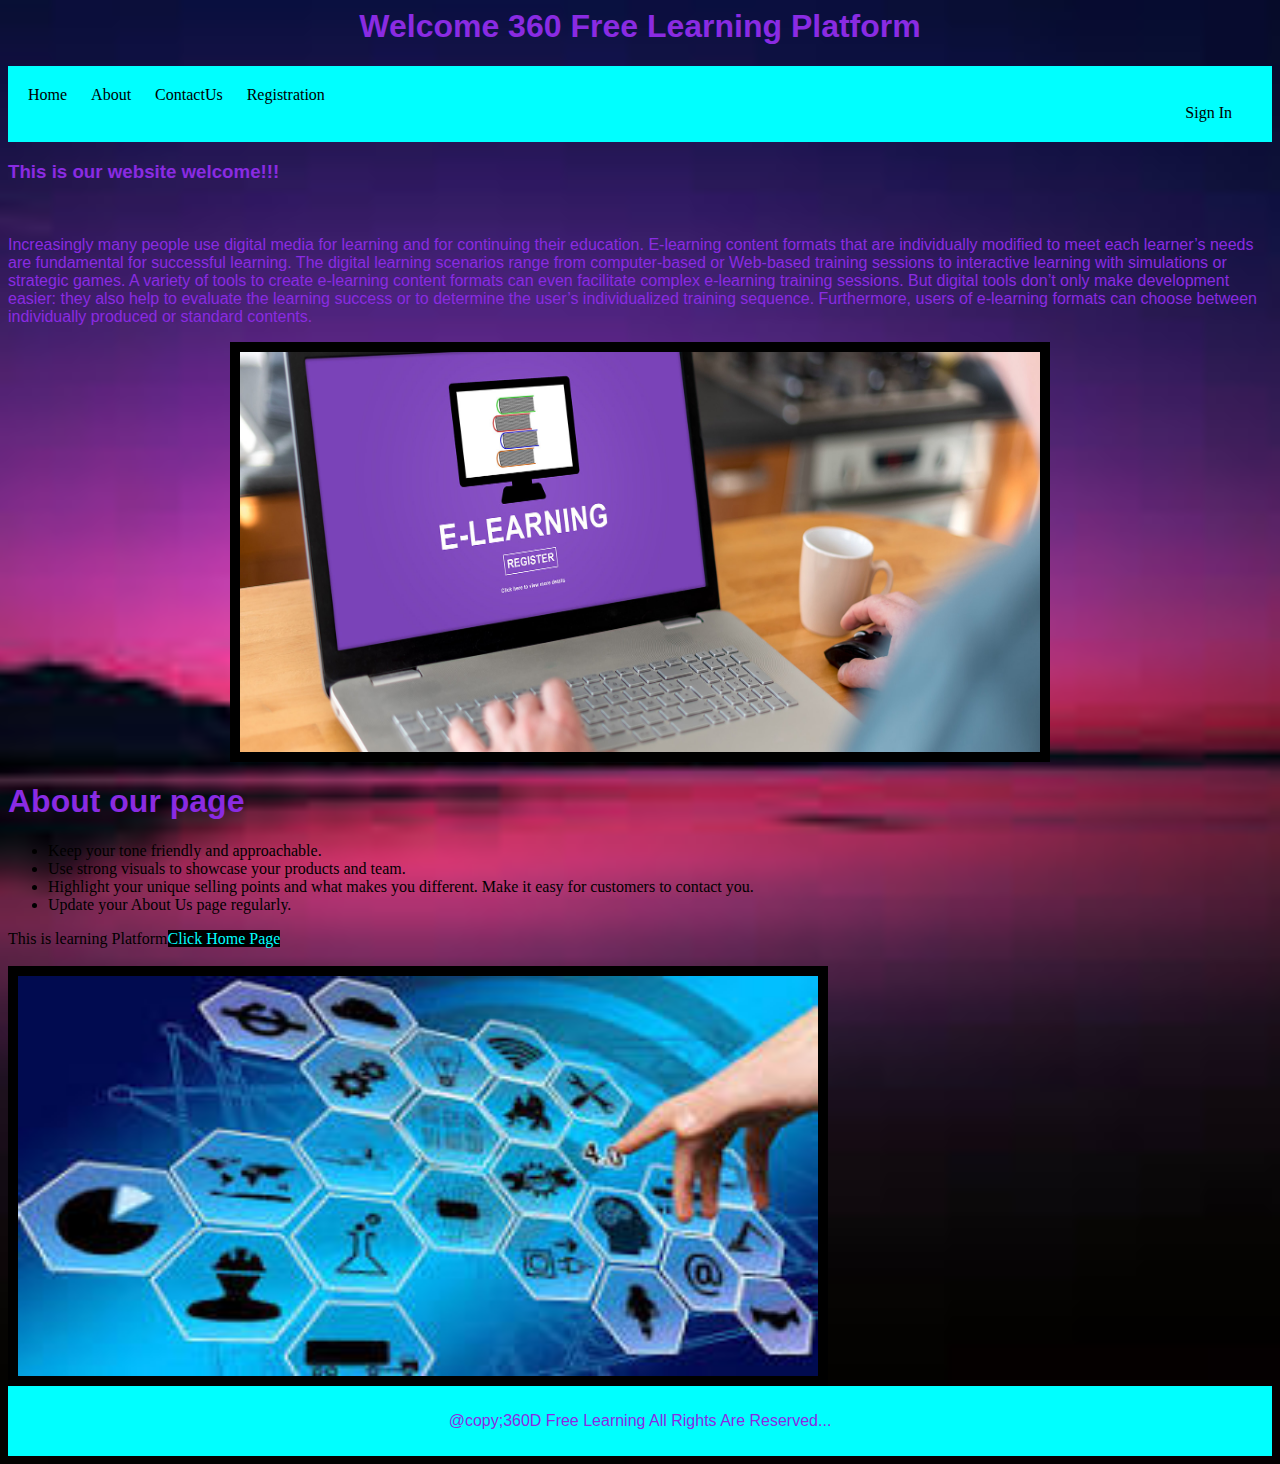
<file: index.html>
<html>
    <head>
        <title>project 3</title>
        <style>
            body{
                background-image:url("000.jpg");
                background-size:cover;
                background-repeat:no-repeat;
                background-position:center;
               
                
            }
        </style>
        <link rel="stylesheet" href="Mystyles2.CSS">
    </head>
    <body style="background-color: beige;">
        <h1 align="center">Welcome 360 Free Learning Platform</h1>
        <nav>
            <ul>
                <li><a href="Home1.html">Home</a></li>
                <li><a href="About1.html">About</a></li>
                <li><a href="Contact1.html">ContactUs</a></li>
                <li><a href="Registration1.html">Registration</a></li>
            </ul>
            <ul style="text-align: right;">
                <li><a href="Sign In1.html" >Sign In</a></li>
                
            </ul>
        </nav>
        
        <h3>This is our website welcome!!!</h3><br>
        <p>Increasingly many people use digital media for learning and for continuing their education.
             E-learning content formats that are individually modified to meet each learner’s needs are fundamental for successful learning. 
             The digital learning scenarios range from computer-based or Web-based training sessions to interactive learning with 
             simulations or strategic games. A variety of tools to create e-learning content formats can even facilitate complex 
             e-learning training sessions. But digital tools don’t only make development easier:
              they also help to evaluate the learning success or to determine the user’s individualized training sequence. Furthermore,
               users of e-learning formats can choose between individually produced or standard contents.
        </p>
        <center><img border="10" src="sk.jpg" alt="image not found" width="800" height="400"></center>
        <section>
            <h1>About our page</h1>
            <ul>
                <li> Keep your tone friendly and approachable.</li>
               <li>Use strong visuals to showcase your products and team.</li>
                <li>Highlight your unique selling points and what makes you different.
                Make it easy for customers to contact you.</li>
                <li>Update your About Us page regularly.</li>
            </ul>
            This is learning Platform<span style="color:aqua; background-color:black;">Click Home Page</span><br><br>
        </section>
        <img border="10" src="tech.jpg" alt="image not found" width="800" height="400">
        <footer>
            <p>@copy;360D Free Learning All Rights Are Reserved...</p>
        
        </footer>
    </body>
</html>
</file>
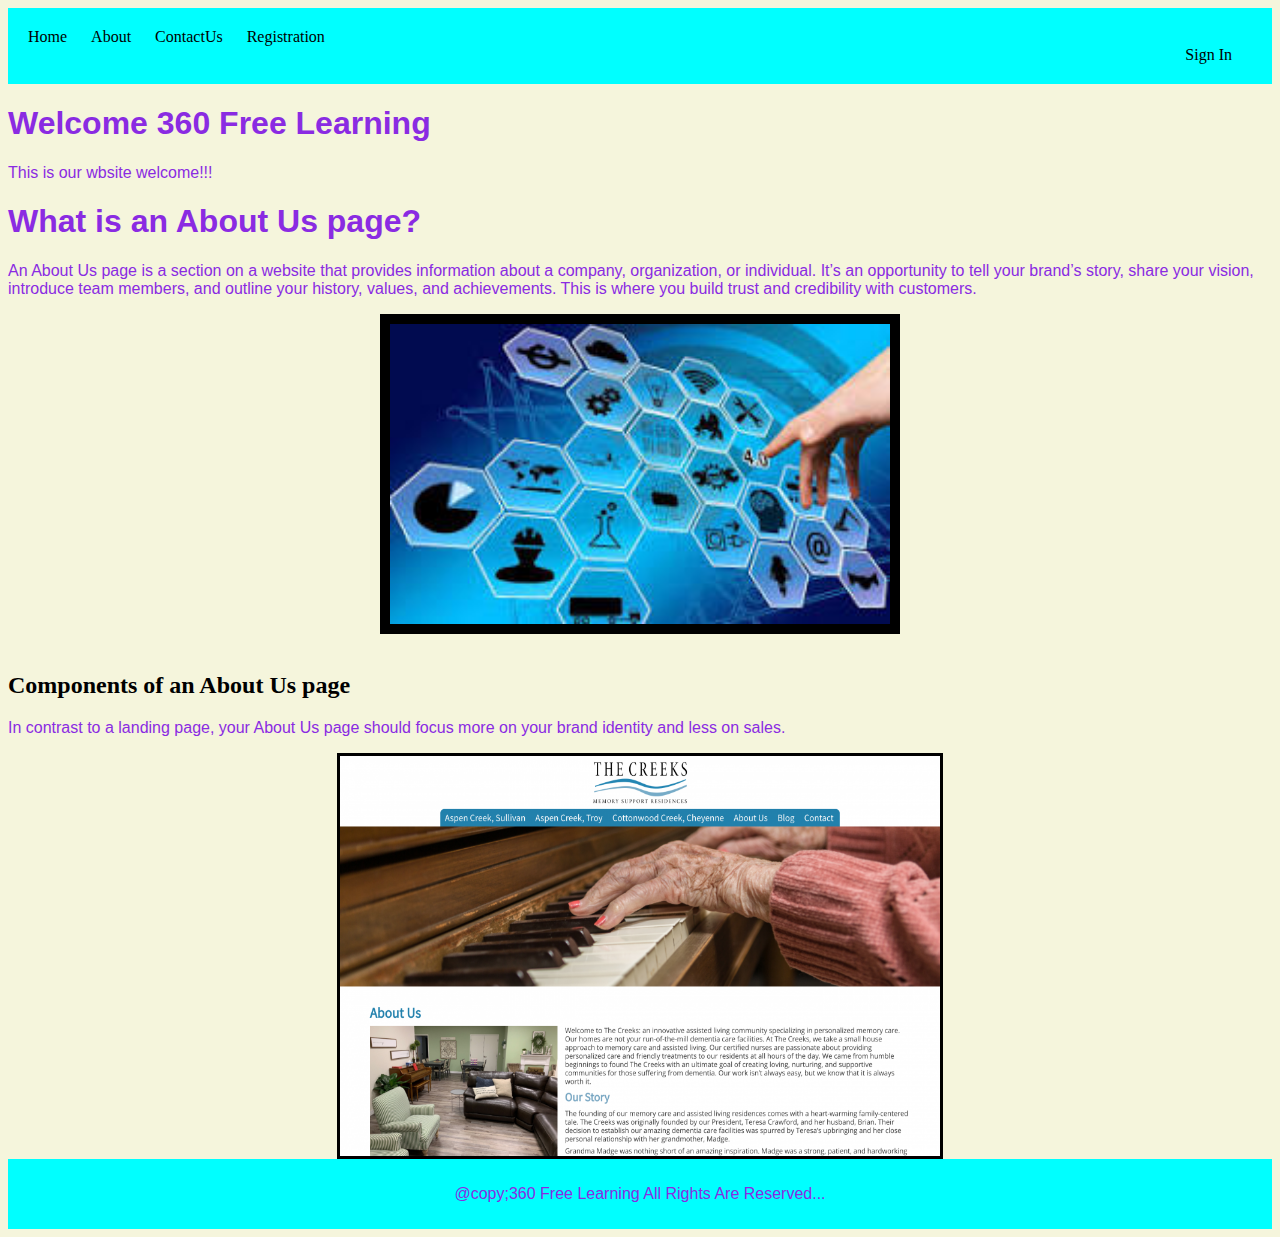
<file: About1.html>
<html>
    <head>
        <title>project 3</title>
        <link rel="stylesheet" href="Mystyles2.CSS">
    </head>
    <body style="background-color:beige;">
        <nav>
            <ul>
                <li><a href="Home1.html">Home</a></li>
                <li><a href="About1.html">About</a></li>
                <li><a href="Contact1.html">ContactUs</a></li>
                <li><a href="Registration1.html">Registration</a></li>
                <ul style="text-align: right;"><li><a href="Sign In1.html">Sign In</a></li></ul>
            </ul>
        </nav>
        <h1>Welcome 360 Free Learning</h1>
        <p>This is our wbsite welcome!!!</p>
        <section>
            <h1>What is an About Us page?</h1>
                <p>
                    An About Us page is a section on a website that provides information about a company, organization, or individual. 
                    It’s an opportunity to tell your brand’s story, share your vision, introduce team members, and outline your history, 
                    values, and achievements. This is where you build trust and credibility with customers.
                </p>
        </section>
        <center><img border="10" src="tech.jpg" 
        alt="image is not found" width="500" height="300"><br></center><br>
        <h2>Components of an About Us page</h2>
            <p>In contrast to a landing page, your About Us page should focus more on your brand identity and less on sales. </p>
             <center><img border="3" src="abo.jpg" width="600" height="400"></center>  
        <footer>
            <p>@copy;360 Free Learning All Rights Are Reserved...</p>
        </footer>
    </body>
</html>
</file>
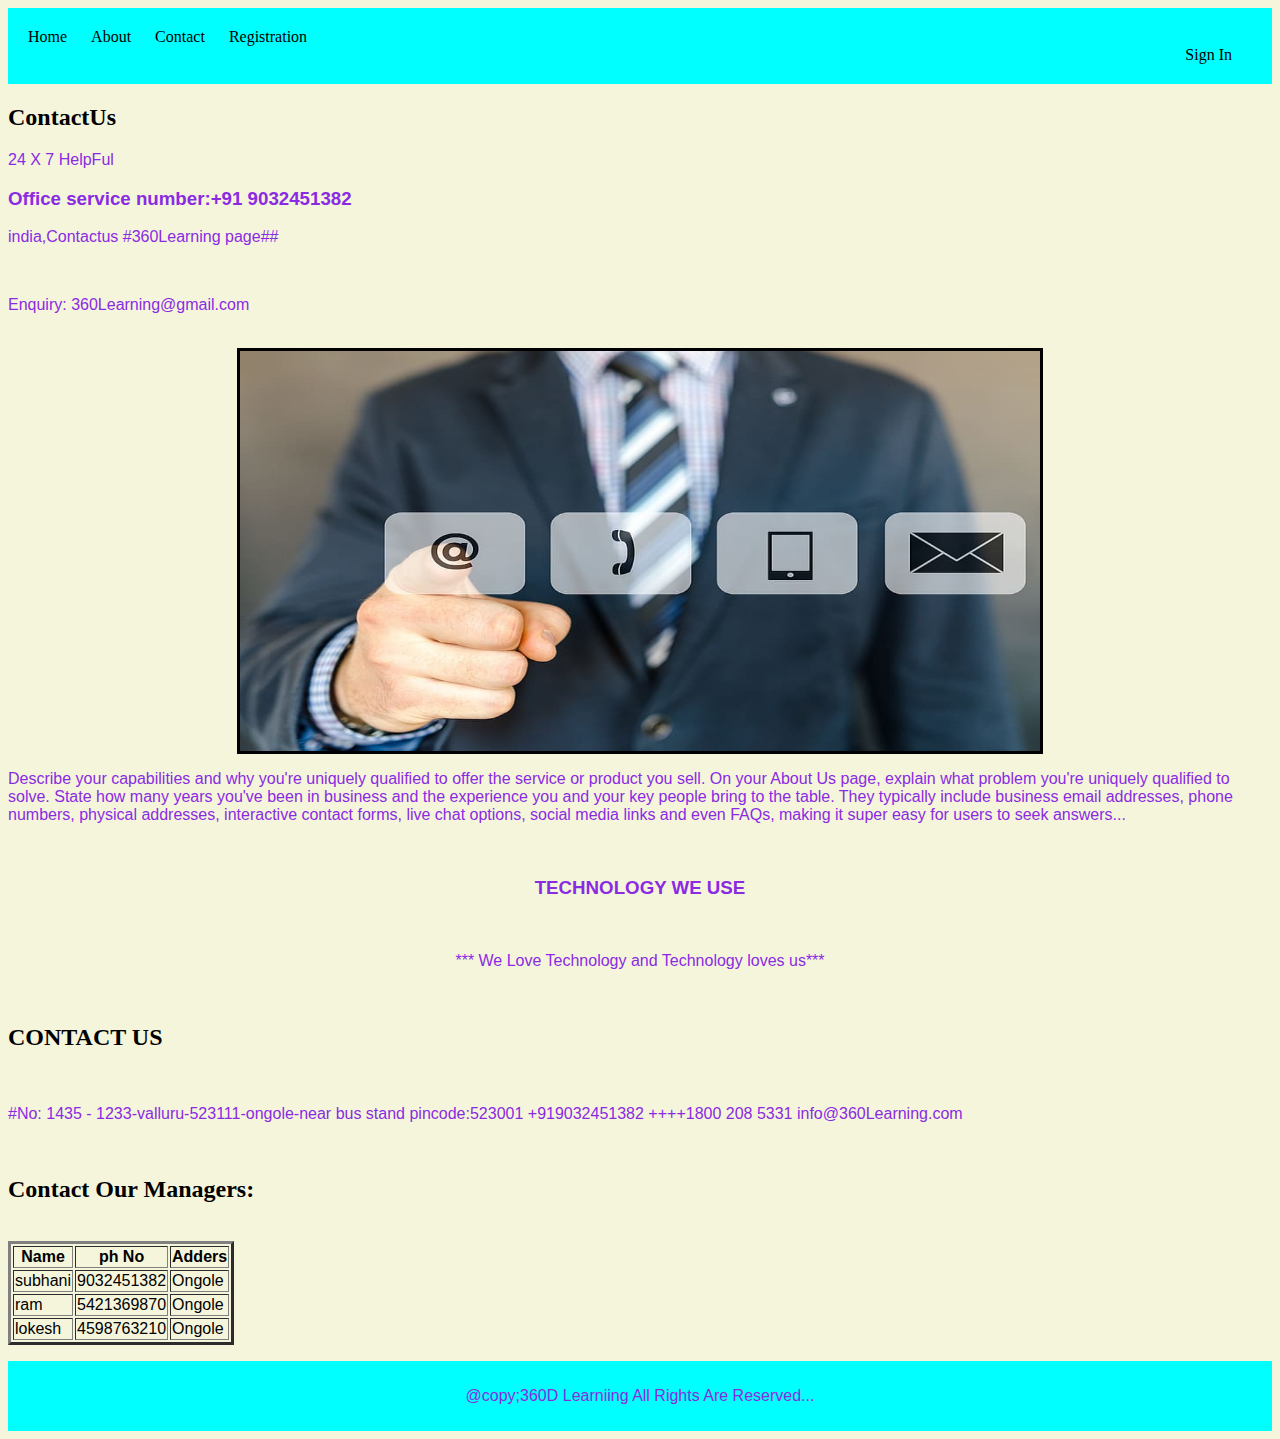
<file: Contact1.html>
<html>
    <head>
        <title>project 3</title>
        <link rel="stylesheet" href="Mystyles2.CSS">
    </head>
    <body style="background-color:beige;">
        <nav>
            <ul>
                <li><a href="Home1.html">Home</a></li>
                <li><a href="About1.html">About</a></li>
                <li><a href="Contact1.html">Contact</a></li>
                <li><a href="Registration1.html">Registration</a></li>
                <ul style="text-align: right"><li><a href="Sign In1.html">Sign In</a></li></ul>
            </ul>
        </nav>
        <form action="#">
            <h2>ContactUs</h2>
            <p>24 X 7 HelpFul</p>
            <h3>Office service number:+91 9032451382</h3>
            <p>india,Contactus #360Learning page##</p><br>
            <p>Enquiry: 360Learning@gmail.com</p><br>
            <center><img border="3" src="con.jpg" width="800" height="400"></center>
            <p>Describe your capabilities and why you're uniquely qualified to offer the service or product you sell. 
                On your About Us page, explain what problem you're uniquely qualified to solve. 
                State how many years you've been in business and the experience you and your key people bring to the table.
                They typically include business email addresses, phone numbers, physical addresses, interactive contact forms,
                 live chat options, social media links and even FAQs, making it super easy for users to seek answers...
            </p><br>
            <h3 align="center">TECHNOLOGY WE USE</h3><br>
               <p align="center">*** We Love Technology and Technology loves us***</p><br>
            <h2> CONTACT US</h2><br>

               <p> #No: 1435 - 1233-valluru-523111-ongole-near bus stand
                    pincode:523001
                    +919032451382
                    ++++1800 208 5331
                    info@360Learning.com
                </p><br>
                <h2 color:"green">Contact Our Managers:</h2><br>
                <table border="3">
                    <tr>
                        <th>Name</th>
                        <th>ph No</th>
                        <th>Adders</th>
                    </tr>
                    <tr>
                        <td>subhani</td>
                        <td>9032451382</td>
                        <td>Ongole</td>
                    </tr>
                    <tr>
                        <td>ram</td>
                        <td>5421369870</td>
                        <td>Ongole</td>
                    </tr>
                    <tr>
                        <td>lokesh</td>
                        <td>4598763210</td>
                        <td>Ongole</td>
                    </tr>
                </table>
        </form>
        <footer>
            <p>@copy;360D Learniing All Rights Are Reserved...</p>
        </footer>
    </body>
</html>
</file>
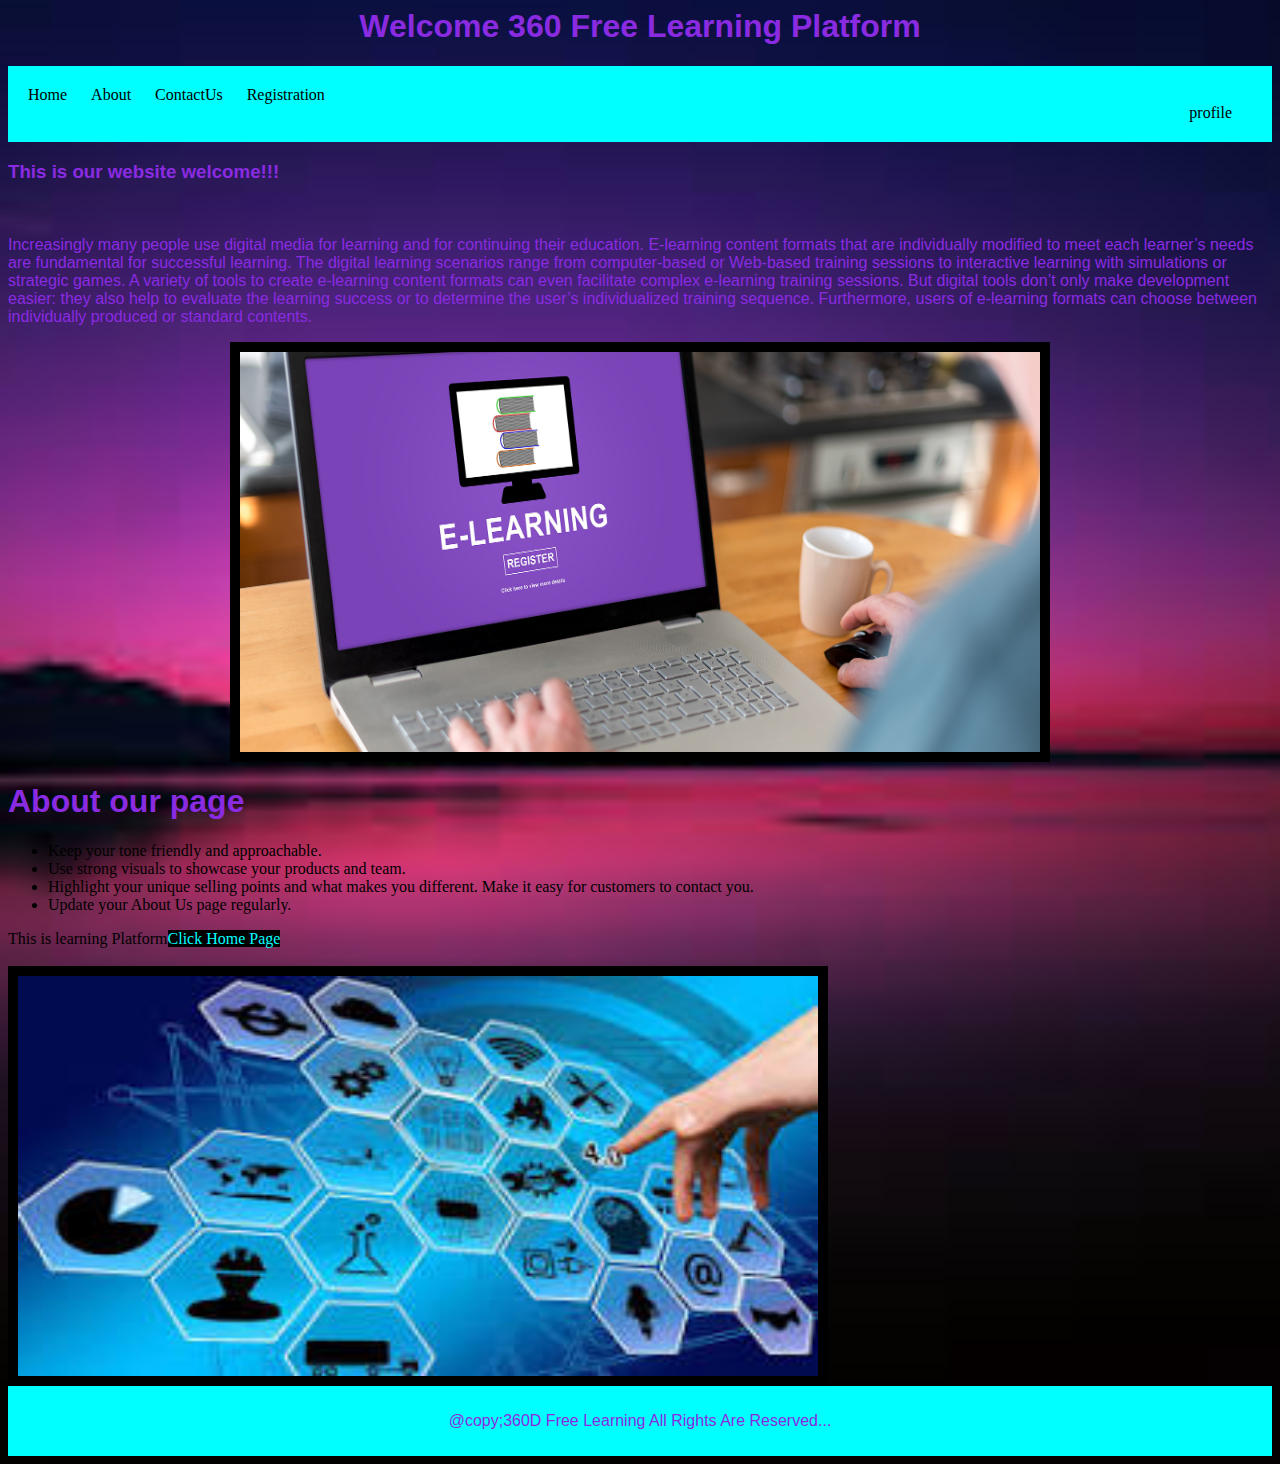
<file: Login.html>
<html>
    <head>
        <title>login page</title>
        <style>
            body{
                background-image:url("000.jpg");
                background-size:cover;
                background-repeat:no-repeat;
                background-position:center;
               
                
            }
        </style>
        <link rel="stylesheet" href="Mystyles2.CSS">
    </head>
        <body style="background-color: beige;">
            <h1 align="center">Welcome 360 Free Learning Platform</h1>
            <nav>
                <ul>
                    <li><a href="Home1.html">Home</a></li>
                    <li><a href="About1.html">About</a></li>
                    <li><a href="Contact1.html">ContactUs</a></li>
                    <li><a href="Registration1.html">Registration</a></li>
                </ul>
                <ul style="text-align: right;">
                    <li><a href="#" >profile</a></li>
                    
                </ul>
            </nav>
            
            <h3>This is our website welcome!!!</h3><br>
            <p>Increasingly many people use digital media for learning and for continuing their education.
                 E-learning content formats that are individually modified to meet each learner’s needs are fundamental for successful learning. 
                 The digital learning scenarios range from computer-based or Web-based training sessions to interactive learning with 
                 simulations or strategic games. A variety of tools to create e-learning content formats can even facilitate complex 
                 e-learning training sessions. But digital tools don’t only make development easier:
                  they also help to evaluate the learning success or to determine the user’s individualized training sequence. Furthermore,
                   users of e-learning formats can choose between individually produced or standard contents.
            </p>
            <center><img border="10" src="sk.jpg" alt="image not found" width="800" height="400"></center>
            <section>
                <h1>About our page</h1>
                <ul>
                    <li> Keep your tone friendly and approachable.</li>
                   <li>Use strong visuals to showcase your products and team.</li>
                    <li>Highlight your unique selling points and what makes you different.
                    Make it easy for customers to contact you.</li>
                    <li>Update your About Us page regularly.</li>
                </ul>
                This is learning Platform<span style="color:aqua; background-color:black;">Click Home Page</span><br><br>
            </section>
            <img border="10" src="tech.jpg" alt="image not found" width="800" height="400">
            <footer>
                <p>@copy;360D Free Learning All Rights Are Reserved...</p>
            
            </footer>
        </body>   
</html>
</file>
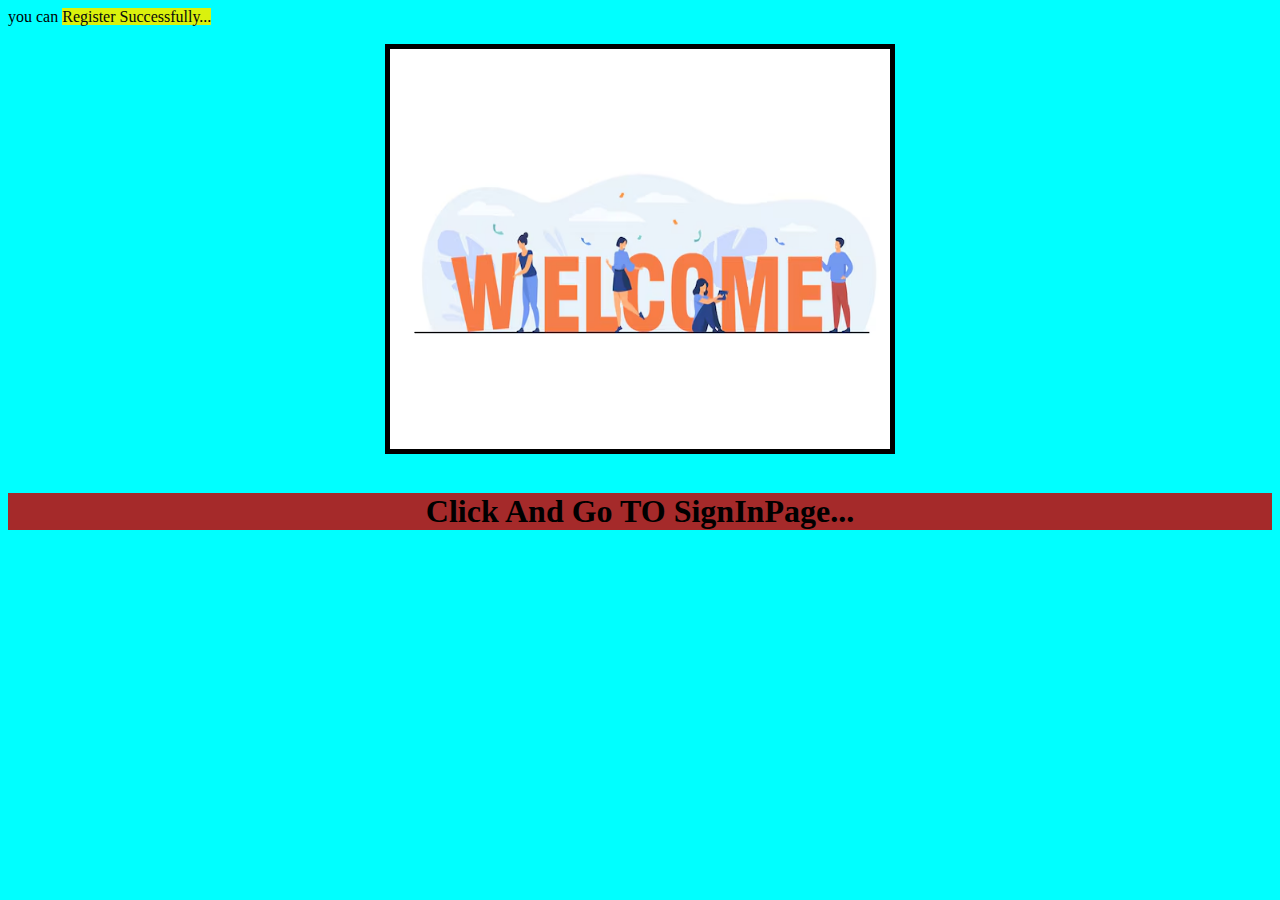
<file: Register.html>
<html>
    <head>
        <title>Register page</title>
    </head>
    <body bgcolor="aqua">
        you  can <span style="color:rgb(9, 9, 12); background-color:rgb(218, 241, 13)">Register Successfully...</span><br><br>
        <center><img border="5" src="wel.jpg" width="500" height="400"><br><br>

        <h1 style="background-color:brown;color:black;">Click And Go TO SignInPage...</h1></center>
    </body>
</html>
</file>
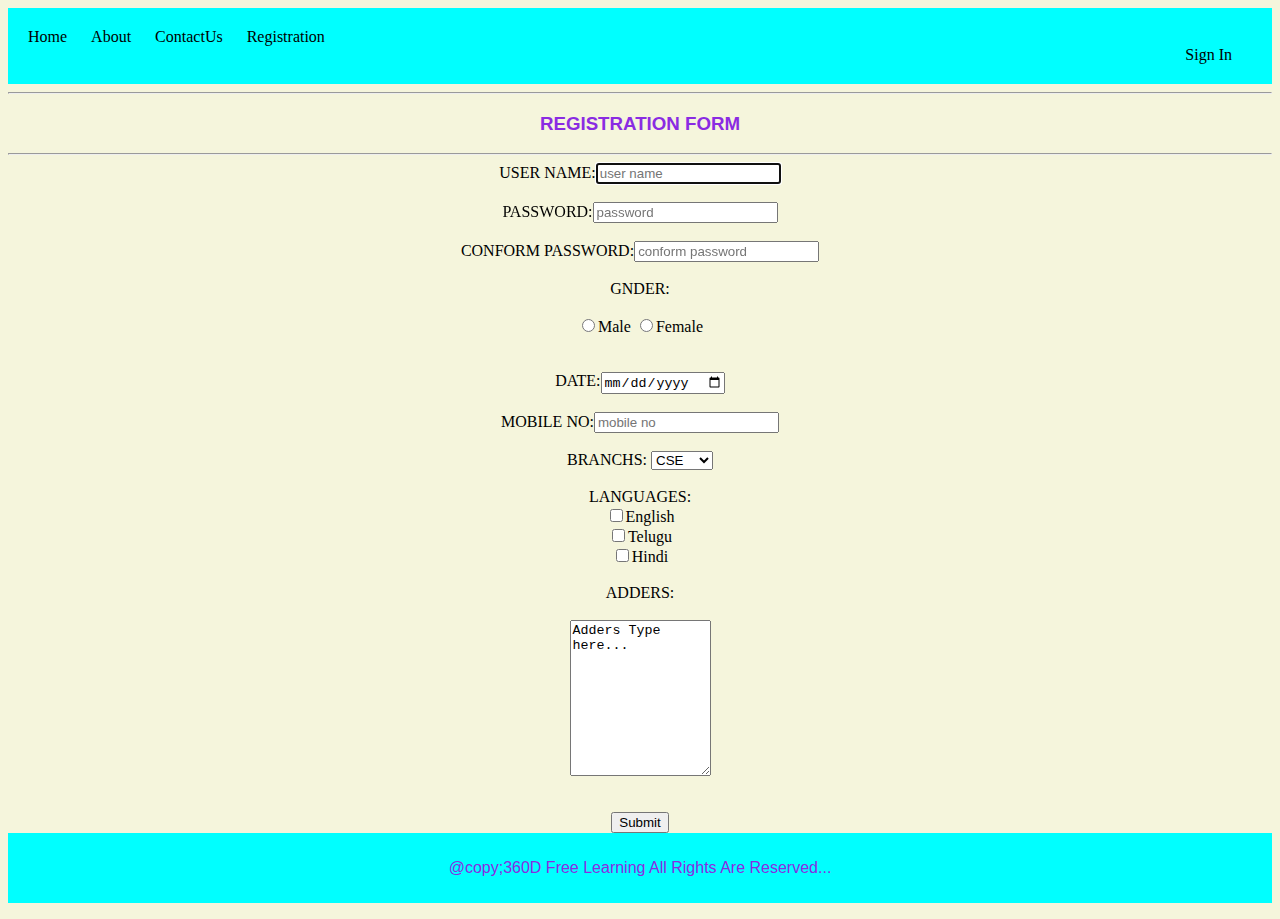
<file: Registration1.html>
<html>
    <head>
        <title>project 3</title>
        <link rel="stylesheet" href="Mystyles2.CSS">
    </head>
    <body style="background-color:beige;">
        <nav>
            <ul>
                <li><a href="Home1.html">Home</a></li>
                <li><a href="About1.html">About</a></li>
                <li><a href="Contact1.html">ContactUs</a></li>
                <li><a href="Registration1.html">Registration</a></li>
                <ul style="text-align: right;"><li><a href="Sign In1.html">Sign In</a></li></ul>
            </ul>
        </nav>
            <form action="Register.html" align="center">
            <hr><h3 align="center">REGISTRATION FORM</h3><hr>
            USER NAME:<input type="text" name="Uname" placeholder="user name" autofocus><br><br>
            PASSWORD:<input type="password" name="pass" placeholder="password"><br><br>
            CONFORM PASSWORD:<input type="cpassword" name="pass" placeholder="conform password"><br><br>
            GNDER:<br><br><input type="radio" name="gender" value="Male">Male
                      <input type="radio" name="gender" value="Female">Female<br><br>
                      <br>
            DATE:<input type="date" name="bdate"><br><br>
            MOBILE NO:<input type="tel" name="personal" id="per1" placeholder="mobile no" pattern="[0-9]{10}" title="ten digit number"><br><br>
            BRANCHS:
            <select name="branches">
                <option value="CSE">CSE</option>
                <option value="ECE">ECE</option>
                <option value="EEE">EEE</option>
                <option value="MECH">MECH</option>
                <option value="CIVIL">CIVIL</option>
            </select><br><br>
                        
            LANGUAGES:
                <br><input type="checkbox" name="English">English<br>
                <input type="checkbox" name="telugu">Telugu<br>
                <input type="checkbox" name="Hindi">Hindi<br><br>
            ADDERS:<br>
                <br><textarea name="mytest" cols="15" rows="10">Adders Type here...</textarea><br><br>
            <br><input type="submit">
        <footer>
            <p>@copy;360D Free Learning All Rights Are Reserved...</p>
        </footer>
    </body>
</html>
</file>
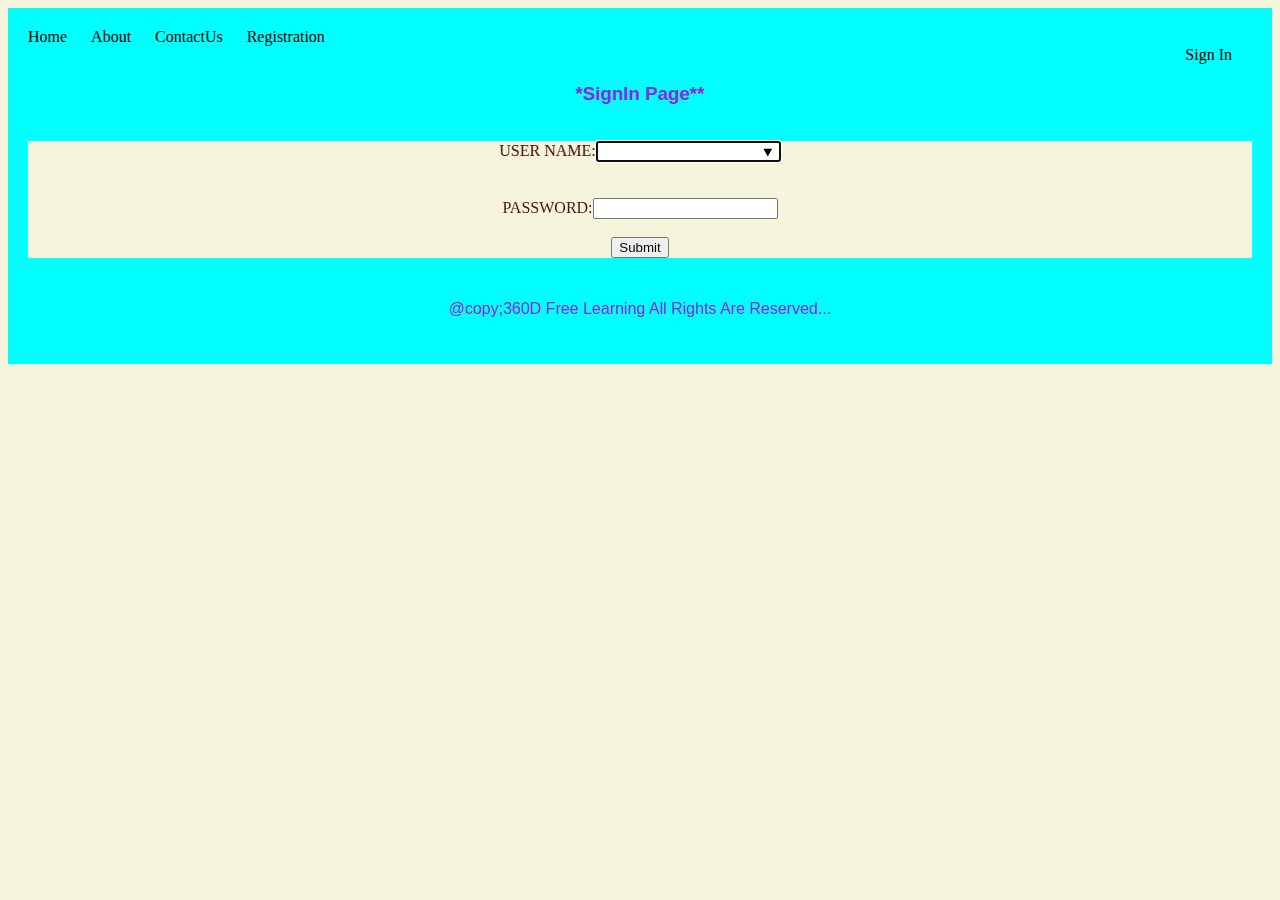
<file: Sign In1.html>
<html>
    <head>
        <title>sign page</title>
        <link rel="stylesheet" href="Mystyles2.CSS">
    </head>
    <body style="background-color: beige;">
        <nav>
            <ul>
                <li><a href="Home1.html">Home</a></li>
                <li><a href="About1.html">About</a></li>
                <li><a href="Contact1.html">ContactUs</a></li>
                <li><a href="Registration1.html">Registration</a></li>
                <ul style="text-align: right;"><li><a href="Sign In1.html">Sign In</a></li></ul>
            </ul>
            <h3 align="center">*SignIn Page**</h3><br>
        <form action="Login.html" align="center">
            USER NAME:<input list="email" name="mymail"autofocus><br><br>
            <datalist id="email">
            <option value="sksubhani1382@gmail.com"></option>
            <option value="abc@gmail.com"></option>
            <option value="rise@gmail.com"></option>
            <option value="krishna123@gmail.com"></option>
        </datalist>
            <br>PASSWORD:<input type="password" name="pass"><br><br>
            <input type="submit"><br>
        </form>
        <footer>
            <p>@copy;360D Free Learning All Rights Are Reserved...</p>
        </footer>
    </body>
</html>
</file>
<file: Mystyles2.CSS>
nav{
    background-color:aqua;
    color:rgb(80, 15, 15);
    padding:20px;
}
h1,h3,p{
    font-family:Arial, Helvetica, sans-serif;
    color:blueviolet;
}
form{
    background-color:beige;
}
table{
    color:black;
    font-family:Arial, Helvetica, sans-serif;
}
nav ul{
    list-style-type: none;
    margin:0;
    padding:0;
}
nav ul li{
    display:inline;
    margin-right: 20px;
    
}
nav ul li a{
    color:black;
    text-decoration: none;
}
nav ul li a:hover{
    text-decoration:underline;
}
footer{
    background-color:aqua;
    color:brown;
    text-align:center;
    padding:10px 0;
}
</file>
